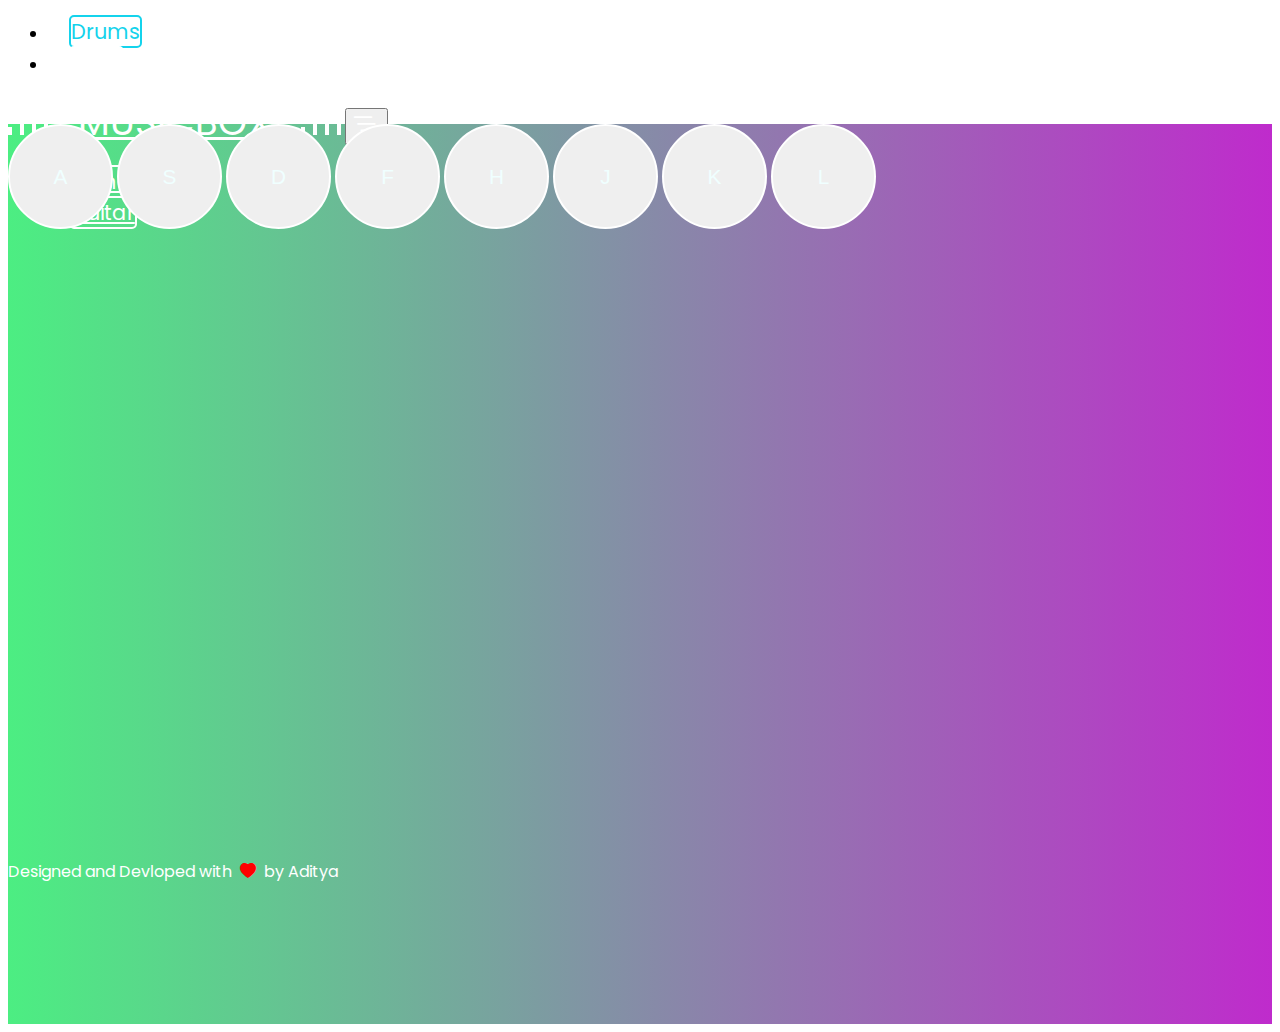
<file: index.html>
<!doctype html>
<html lang="en">

<head>
  <!-- Required meta tags -->
  <meta charset="utf-8">
  <meta name="viewport" content="width=device-width, initial-scale=1">

  <!-- Favicon -->
  <link rel="icon" type="image/png" href="favicon.png" />
  
  <!-- Bootstrap CSS -->
   <link href="https://cdn.jsdelivr.net/npm/bootstrap@5.1.3/dist/css/bootstrap.min.css" rel="stylesheet"
    integrity="sha384-1BmE4kWBq78iYhFldvKuhfTAU6auU8tT94WrHftjDbrCEXSU1oBoqyl2QvZ6jIW3" crossorigin="anonymous">

    <!-- Bootstrap Icons -->
    <link rel="stylesheet" href="https://cdn.jsdelivr.net/npm/bootstrap-icons@1.8.3/font/bootstrap-icons.css">

    <link rel="stylesheet" href="style.css">
   <!--Google fonts-->
   <link rel="preconnect" href="https://fonts.googleapis.com">
<link rel="preconnect" href="https://fonts.gstatic.com" crossorigin>
<link href="https://fonts.googleapis.com/css2?family=Poppins:wght@200;300;400;500&display=swap" rel="stylesheet"> 

  <title>Music box | Play</title>
  <style>

  </style>
</head>

<body>
  <nav class="navbar navbar-expand-lg mynav fixed-top">
    <div class="container">
      

      <div class="collapse navbar-collapse" id="navbarSupportedContent">
        <ul class="navbar-nav me-auto mb-2 mb-lg-0">
          <li class="nav-item">
            <a class="nav-link active-nav"  id="selectDrums">Drums</a>
          </li>
          <li class="nav-item">
            <a class="nav-link" href="flute.html" id="selectFlute">Flute</a>
          </li>
         
        </ul>
      </div>

      <a class="navbar-brand" href="#"><svg id="equalizer" width="40px" height="28px" viewBox="0 0 10 7" version="1.1" xmlns="http://www.w3.org/2000/svg" xmlns:xlink="http://www.w3.org/1999/xlink">
        <g fill="#fff">
          <rect id="bar1" transform="translate(0.500000, 6.000000) rotate(180.000000) translate(-0.500000, -6.000000) " x="0" y="5" width="1" height="2px"></rect>
          <rect id="bar2" transform="translate(3.500000, 4.500000) rotate(180.000000) translate(-3.500000, -4.500000) " x="3" y="2" width="1" height="5"></rect>
          <rect id="bar3" transform="translate(6.500000, 3.500000) rotate(180.000000) translate(-6.500000, -3.500000) " x="6" y="0" width="1" height="7"></rect>
          <rect id="bar4" transform="translate(9.500000, 5.000000) rotate(180.000000) translate(-9.500000, -5.000000) " x="9" y="3" width="1" height="4"></rect>
        </g>
      </svg> &nbsp;
      MUSICBOX &nbsp;
      <svg id="equalizer" width="40px" height="28px" viewBox="0 0 10 7" version="1.1" xmlns="http://www.w3.org/2000/svg" xmlns:xlink="http://www.w3.org/1999/xlink">
        <g fill="#fff">
          <rect id="bar1" transform="translate(0.500000, 6.000000) rotate(180.000000) translate(-0.500000, -6.000000) " x="0" y="5" width="1" height="2px"></rect>
          <rect id="bar2" transform="translate(3.500000, 4.500000) rotate(180.000000) translate(-3.500000, -4.500000) " x="3" y="2" width="1" height="5"></rect>
          <rect id="bar3" transform="translate(6.500000, 3.500000) rotate(180.000000) translate(-6.500000, -3.500000) " x="6" y="0" width="1" height="7"></rect>
          <rect id="bar4" transform="translate(9.500000, 5.000000) rotate(180.000000) translate(-9.500000, -5.000000) " x="9" y="3" width="1" height="4"></rect>
        </g>
      </svg></a>

      <button class="navbar-toggler" type="button" data-bs-toggle="collapse" data-bs-target="#navbarSupportedContent2" aria-controls="navbarSupportedContent2" aria-expanded="false" aria-label="Toggle navigation">
        <i class="bi bi-list-nested"></i>
      </button>

      <div class="collapse navbar-collapse darker"  id="navbarSupportedContent2">
        <ul class="navbar-nav ms-auto mb-2 mb-lg-0">
          <div class="hidden-nav">
            <li class="nav-item">
              <a class="nav-link active-nav" href="index.html" id="selectDrums">Drums</a>
            </li>
            <li class="nav-item">
              <a class="nav-link" href="flute.html" id="selectFlute">Flute</a>
            </li>
          </div>
          <li class="nav-item">
            <a class="nav-link active" aria-current="page" href="piano.html" id="selectPiano">Piano</a>
          </li>
          <li class="nav-item">
            <a class="nav-link" href="guitar.html" id="selectGuitar">Guitar</a>
          </li>
        </ul>
        
      </div>
    </div>
  </nav>

  <!--Content Drums section starts here-->
  <div class="main-content container-fluid" id="drums">
    
  <div  class="main-buttons d-flex justify-content-center justify-content-lg-around align-content-center row">


   <button class="btn btn-content a my-4 my-lg-0 mx-2 mx-lg-0" >A</button>
   <button class="btn btn-content s my-4 my-lg-0 mx-2 mx-lg-0" >S</button>
   <button class="btn btn-content d my-4 my-lg-0 mx-2 mx-lg-0" >D</button>

   <button class="btn btn-content f my-4 my-lg-0 mx-2 mx-lg-0" >F</button>
   <button class="btn btn-content h my-4 my-lg-0 mx-2 mx-lg-0" >H</button>
   <button class="btn btn-content j my-4 my-lg-0 mx-2 mx-lg-0" >J</button>

   <button class="btn btn-content k my-4 my-lg-0 mx-2 mx-lg-0" >K</button>
   <button class="btn btn-content l my-4 my-lg-0 mx-2 mx-lg-0" >L</button>
   
  
   <p class="footer">Designed and Devloped with &nbsp <i style="color:red" class="bi bi-heart-fill"></i> &nbsp by Aditya</p>
  </div>
  
</div>




  <script src="https://cdn.jsdelivr.net/npm/bootstrap@5.1.3/dist/js/bootstrap.bundle.min.js"
    integrity="sha384-ka7Sk0Gln4gmtz2MlQnikT1wXgYsOg+OMhuP+IlRH9sENBO0LRn5q+8nbTov4+1p"
    crossorigin="anonymous"></script>
  <script src="script.js"></script>

</body>

</html>
</file>
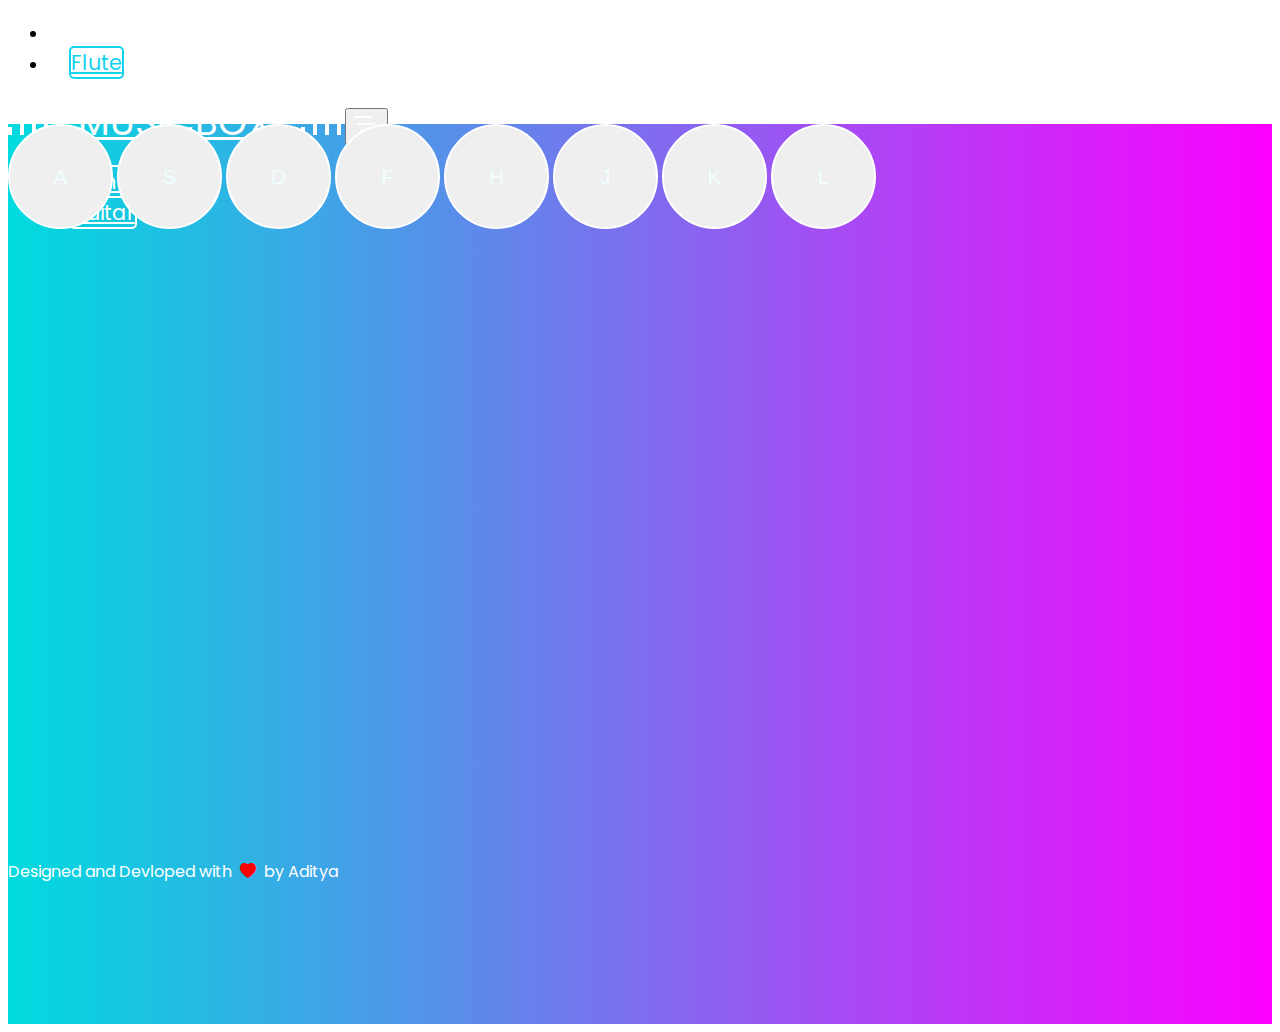
<file: flute.html>
<!doctype html>
<html lang="en">

  <head>
    <!-- Required meta tags -->
    <meta charset="utf-8">
    <meta name="viewport" content="width=device-width, initial-scale=1">
  
    <!-- Favicon -->
    <link rel="icon" type="image/png" href="favicon.png" />
    
    <!-- Bootstrap CSS -->
     <link href="https://cdn.jsdelivr.net/npm/bootstrap@5.1.3/dist/css/bootstrap.min.css" rel="stylesheet"
      integrity="sha384-1BmE4kWBq78iYhFldvKuhfTAU6auU8tT94WrHftjDbrCEXSU1oBoqyl2QvZ6jIW3" crossorigin="anonymous">
  
      <!-- Bootstrap Icons -->
      <link rel="stylesheet" href="https://cdn.jsdelivr.net/npm/bootstrap-icons@1.8.3/font/bootstrap-icons.css">
  
      <link rel="stylesheet" href="style.css">
     <!--Google fonts-->
     <link rel="preconnect" href="https://fonts.googleapis.com">
  <link rel="preconnect" href="https://fonts.gstatic.com" crossorigin>
  <link href="https://fonts.googleapis.com/css2?family=Poppins:wght@200;300;400;500&display=swap" rel="stylesheet"> 
  
    <title>Music box | Play</title>
    <style>
  
    </style>
  </head>

<body>
  <nav class="navbar navbar-expand-lg mynav fixed-top">
    <div class="container">
      

      <div class="collapse navbar-collapse" id="navbarSupportedContent">
        <ul class="navbar-nav me-auto mb-2 mb-lg-0">
          <li class="nav-item">
            <a class="nav-link active" href="index.html" id="selectDrums">Drums</a>
          </li>
          <li class="nav-item">
            <a class="nav-link active-nav" href="flute.html" id="selectFlute">Flute</a>
          </li>
         
        </ul>
      </div>

      <a class="navbar-brand" href="#"><svg id="equalizer" width="40px" height="28px" viewBox="0 0 10 7" version="1.1" xmlns="http://www.w3.org/2000/svg" xmlns:xlink="http://www.w3.org/1999/xlink">
        <g fill="#fff">
          <rect id="bar1" transform="translate(0.500000, 6.000000) rotate(180.000000) translate(-0.500000, -6.000000) " x="0" y="5" width="1" height="2px"></rect>
          <rect id="bar2" transform="translate(3.500000, 4.500000) rotate(180.000000) translate(-3.500000, -4.500000) " x="3" y="2" width="1" height="5"></rect>
          <rect id="bar3" transform="translate(6.500000, 3.500000) rotate(180.000000) translate(-6.500000, -3.500000) " x="6" y="0" width="1" height="7"></rect>
          <rect id="bar4" transform="translate(9.500000, 5.000000) rotate(180.000000) translate(-9.500000, -5.000000) " x="9" y="3" width="1" height="4"></rect>
        </g>
      </svg> &nbsp;
      MUSICBOX &nbsp;
      <svg id="equalizer" width="40px" height="28px" viewBox="0 0 10 7" version="1.1" xmlns="http://www.w3.org/2000/svg" xmlns:xlink="http://www.w3.org/1999/xlink">
        <g fill="#fff">
          <rect id="bar1" transform="translate(0.500000, 6.000000) rotate(180.000000) translate(-0.500000, -6.000000) " x="0" y="5" width="1" height="2px"></rect>
          <rect id="bar2" transform="translate(3.500000, 4.500000) rotate(180.000000) translate(-3.500000, -4.500000) " x="3" y="2" width="1" height="5"></rect>
          <rect id="bar3" transform="translate(6.500000, 3.500000) rotate(180.000000) translate(-6.500000, -3.500000) " x="6" y="0" width="1" height="7"></rect>
          <rect id="bar4" transform="translate(9.500000, 5.000000) rotate(180.000000) translate(-9.500000, -5.000000) " x="9" y="3" width="1" height="4"></rect>
        </g>
      </svg></a>

      <button class="navbar-toggler" type="button" data-bs-toggle="collapse" data-bs-target="#navbarSupportedContent2" aria-controls="navbarSupportedContent2" aria-expanded="false" aria-label="Toggle navigation">
        <i class="bi bi-list-nested"></i>
      </button>

      <div class="collapse navbar-collapse darker"  id="navbarSupportedContent2">
        <ul class="navbar-nav ms-auto mb-2 mb-lg-0">
          <div class="hidden-nav">
            <li class="nav-item">
              <a class="nav-link active" href="index.html"  id="selectDrums">Drums</a>
            </li>
            <li class="nav-item">
              <a class="nav-link active-nav href="flute.html" id="selectFlute">Flute</a>
            </li>
          </div>
          <li class="nav-item">
            <a class="nav-link" aria-current="page" href="piano.html" id="selectPiano">Piano</a>
          </li>
          <li class="nav-item">
            <a class="nav-link" href="guitar.html" id="selectGuitar">Guitar</a>
          </li>
        </ul>
        
      </div>
    </div>
  </nav>

  <!--Content Drums section starts here-->
  <div class="main-content container-fluid" id="flute" >
    
  <div  class="main-buttons d-flex justify-content-center justify-content-lg-around align-content-center row">


   <button class="btn btn-content a my-4 my-lg-0 mx-2 mx-lg-0" >A</button>
   <button class="btn btn-content s my-4 my-lg-0 mx-2 mx-lg-0" >S</button>
   <button class="btn btn-content d my-4 my-lg-0 mx-2 mx-lg-0" >D</button>

   <button class="btn btn-content f my-4 my-lg-0 mx-2 mx-lg-0" >F</button>
   <button class="btn btn-content h my-4 my-lg-0 mx-2 mx-lg-0" >H</button>
   <button class="btn btn-content j my-4 my-lg-0 mx-2 mx-lg-0" >J</button>

   <button class="btn btn-content k my-4 my-lg-0 mx-2 mx-lg-0" >K</button>
   <button class="btn btn-content l my-4 my-lg-0 mx-2 mx-lg-0" >L</button>
   
   <p class="footer">Designed and Devloped with &nbsp <i style="color:red" class="bi bi-heart-fill"></i> &nbsp by Aditya</p>
  
  </div>

</div>


  <script src="https://cdn.jsdelivr.net/npm/bootstrap@5.1.3/dist/js/bootstrap.bundle.min.js"
    integrity="sha384-ka7Sk0Gln4gmtz2MlQnikT1wXgYsOg+OMhuP+IlRH9sENBO0LRn5q+8nbTov4+1p"
    crossorigin="anonymous"></script>
  <script src="script2.js"></script>

</body>

</html>
</file>
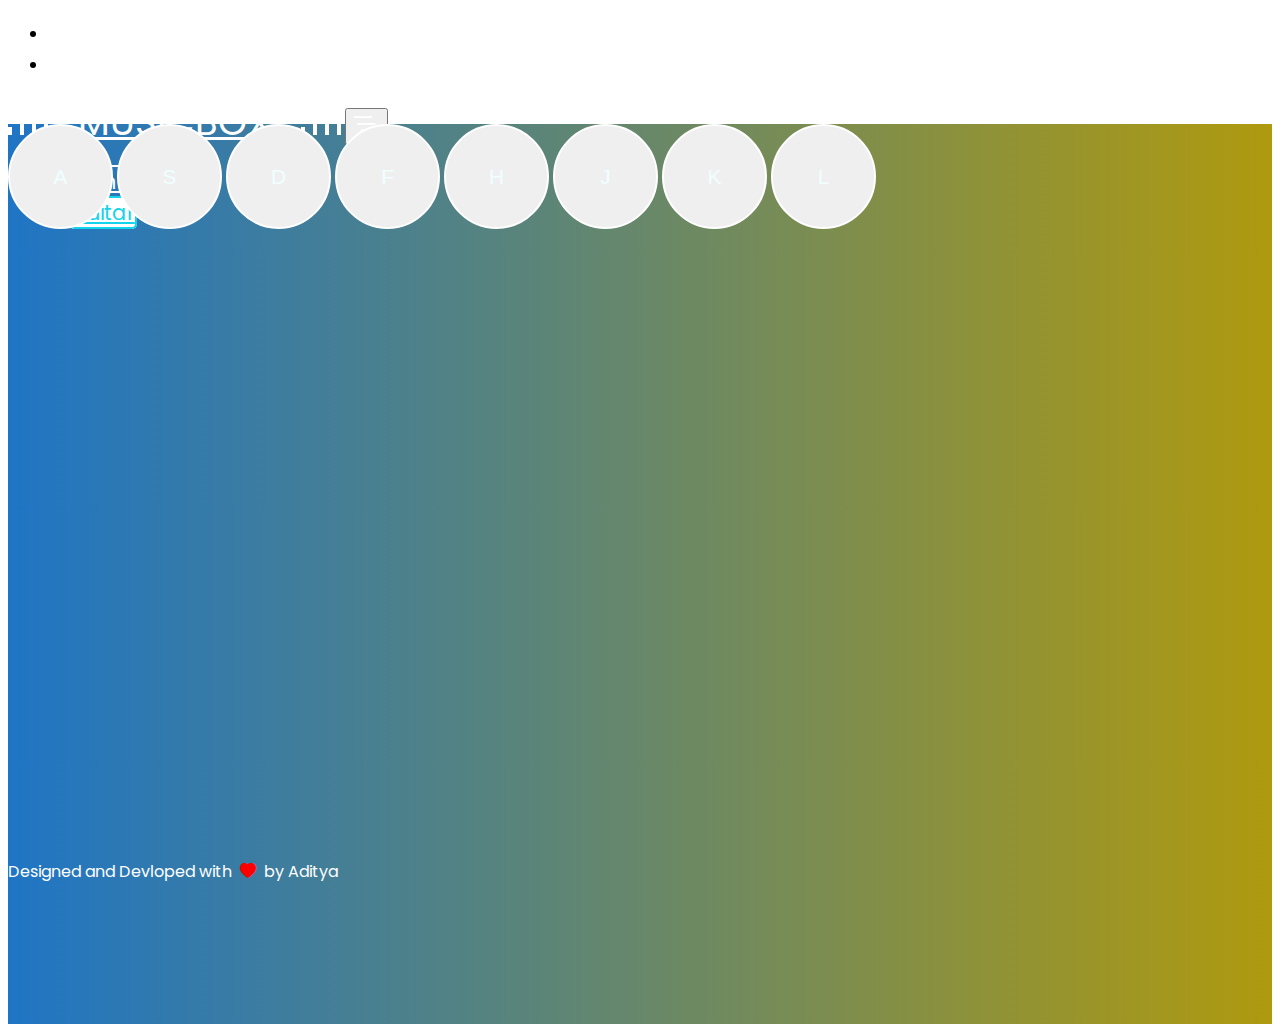
<file: guitar.html>
<!doctype html>
<html lang="en">

  <head>
    <!-- Required meta tags -->
    <meta charset="utf-8">
    <meta name="viewport" content="width=device-width, initial-scale=1">
  
    <!-- Favicon -->
    <link rel="icon" type="image/png" href="favicon.png" />
    
    <!-- Bootstrap CSS -->
     <link href="https://cdn.jsdelivr.net/npm/bootstrap@5.1.3/dist/css/bootstrap.min.css" rel="stylesheet"
      integrity="sha384-1BmE4kWBq78iYhFldvKuhfTAU6auU8tT94WrHftjDbrCEXSU1oBoqyl2QvZ6jIW3" crossorigin="anonymous">
  
      <!-- Bootstrap Icons -->
      <link rel="stylesheet" href="https://cdn.jsdelivr.net/npm/bootstrap-icons@1.8.3/font/bootstrap-icons.css">
  
      <link rel="stylesheet" href="style.css">
     <!--Google fonts-->
     <link rel="preconnect" href="https://fonts.googleapis.com">
  <link rel="preconnect" href="https://fonts.gstatic.com" crossorigin>
  <link href="https://fonts.googleapis.com/css2?family=Poppins:wght@200;300;400;500&display=swap" rel="stylesheet"> 
  
    <title>Music box | Play</title>
    <style>
  
    </style>
  </head>

<body>
  <nav class="navbar navbar-expand-lg mynav fixed-top">
    <div class="container">
      

      <div class="collapse navbar-collapse" id="navbarSupportedContent">
        <ul class="navbar-nav me-auto mb-2 mb-lg-0">
          <li class="nav-item">
            <a class="nav-link active" href="index.html" id="selectDrums">Drums</a>
          </li>
          <li class="nav-item">
            <a class="nav-link" href="flute.html" id="selectFlute">Flute</a>
          </li>
         
        </ul>
      </div>

      <a class="navbar-brand" href="#"><svg id="equalizer" width="40px" height="28px" viewBox="0 0 10 7" version="1.1" xmlns="http://www.w3.org/2000/svg" xmlns:xlink="http://www.w3.org/1999/xlink">
        <g fill="#fff">
          <rect id="bar1" transform="translate(0.500000, 6.000000) rotate(180.000000) translate(-0.500000, -6.000000) " x="0" y="5" width="1" height="2px"></rect>
          <rect id="bar2" transform="translate(3.500000, 4.500000) rotate(180.000000) translate(-3.500000, -4.500000) " x="3" y="2" width="1" height="5"></rect>
          <rect id="bar3" transform="translate(6.500000, 3.500000) rotate(180.000000) translate(-6.500000, -3.500000) " x="6" y="0" width="1" height="7"></rect>
          <rect id="bar4" transform="translate(9.500000, 5.000000) rotate(180.000000) translate(-9.500000, -5.000000) " x="9" y="3" width="1" height="4"></rect>
        </g>
      </svg> &nbsp;
      MUSICBOX &nbsp;
      <svg id="equalizer" width="40px" height="28px" viewBox="0 0 10 7" version="1.1" xmlns="http://www.w3.org/2000/svg" xmlns:xlink="http://www.w3.org/1999/xlink">
        <g fill="#fff">
          <rect id="bar1" transform="translate(0.500000, 6.000000) rotate(180.000000) translate(-0.500000, -6.000000) " x="0" y="5" width="1" height="2px"></rect>
          <rect id="bar2" transform="translate(3.500000, 4.500000) rotate(180.000000) translate(-3.500000, -4.500000) " x="3" y="2" width="1" height="5"></rect>
          <rect id="bar3" transform="translate(6.500000, 3.500000) rotate(180.000000) translate(-6.500000, -3.500000) " x="6" y="0" width="1" height="7"></rect>
          <rect id="bar4" transform="translate(9.500000, 5.000000) rotate(180.000000) translate(-9.500000, -5.000000) " x="9" y="3" width="1" height="4"></rect>
        </g>
      </svg></a>

      <button class="navbar-toggler" type="button" data-bs-toggle="collapse" data-bs-target="#navbarSupportedContent2" aria-controls="navbarSupportedContent2" aria-expanded="false" aria-label="Toggle navigation">
        <i class="bi bi-list-nested"></i>
      </button>

      <div class="collapse navbar-collapse darker"  id="navbarSupportedContent2">
        <ul class="navbar-nav ms-auto mb-2 mb-lg-0">
          <div class="hidden-nav">
            <li class="nav-item">
              <a class="nav-link active" href="index.html"  id="selectDrums">Drums</a>
            </li>
            <li class="nav-item">
              <a class="nav-link" href="flute.html" id="selectFlute">Flute</a>
            </li>
          </div>
          <li class="nav-item">
            <a class="nav-link" aria-current="page" href="piano.html" id="selectPiano">Piano</a>
          </li>
          <li class="nav-item">
            <a class="nav-link active-nav" href="guitar.html" id="selectGuitar">Guitar</a>
          </li>
        </ul>
        
      </div>
    </div>
  </nav>

  <!--Content Drums section starts here-->
  <div class="main-content container-fluid" id="guitar">
    
  <div  class="main-buttons d-flex justify-content-center justify-content-lg-around align-content-center row">


   <button class="btn btn-content a my-4 my-lg-0 mx-2 mx-lg-0" >A</button>
   <button class="btn btn-content s my-4 my-lg-0 mx-2 mx-lg-0" >S</button>
   <button class="btn btn-content d my-4 my-lg-0 mx-2 mx-lg-0" >D</button>

   <button class="btn btn-content f my-4 my-lg-0 mx-2 mx-lg-0" >F</button>
   <button class="btn btn-content h my-4 my-lg-0 mx-2 mx-lg-0" >H</button>
   <button class="btn btn-content j my-4 my-lg-0 mx-2 mx-lg-0" >J</button>

   <button class="btn btn-content k my-4 my-lg-0 mx-2 mx-lg-0" >K</button>
   <button class="btn btn-content l my-4 my-lg-0 mx-2 mx-lg-0" >L</button>
   
  
   <p class="footer">Designed and Devloped with &nbsp <i style="color:red" class="bi bi-heart-fill"></i> &nbsp by Aditya</p>
  </div>

</div>



  <script src="https://cdn.jsdelivr.net/npm/bootstrap@5.1.3/dist/js/bootstrap.bundle.min.js"
    integrity="sha384-ka7Sk0Gln4gmtz2MlQnikT1wXgYsOg+OMhuP+IlRH9sENBO0LRn5q+8nbTov4+1p"
    crossorigin="anonymous"></script>
  <script src="script4.js"></script>

</body>

</html>
</file>
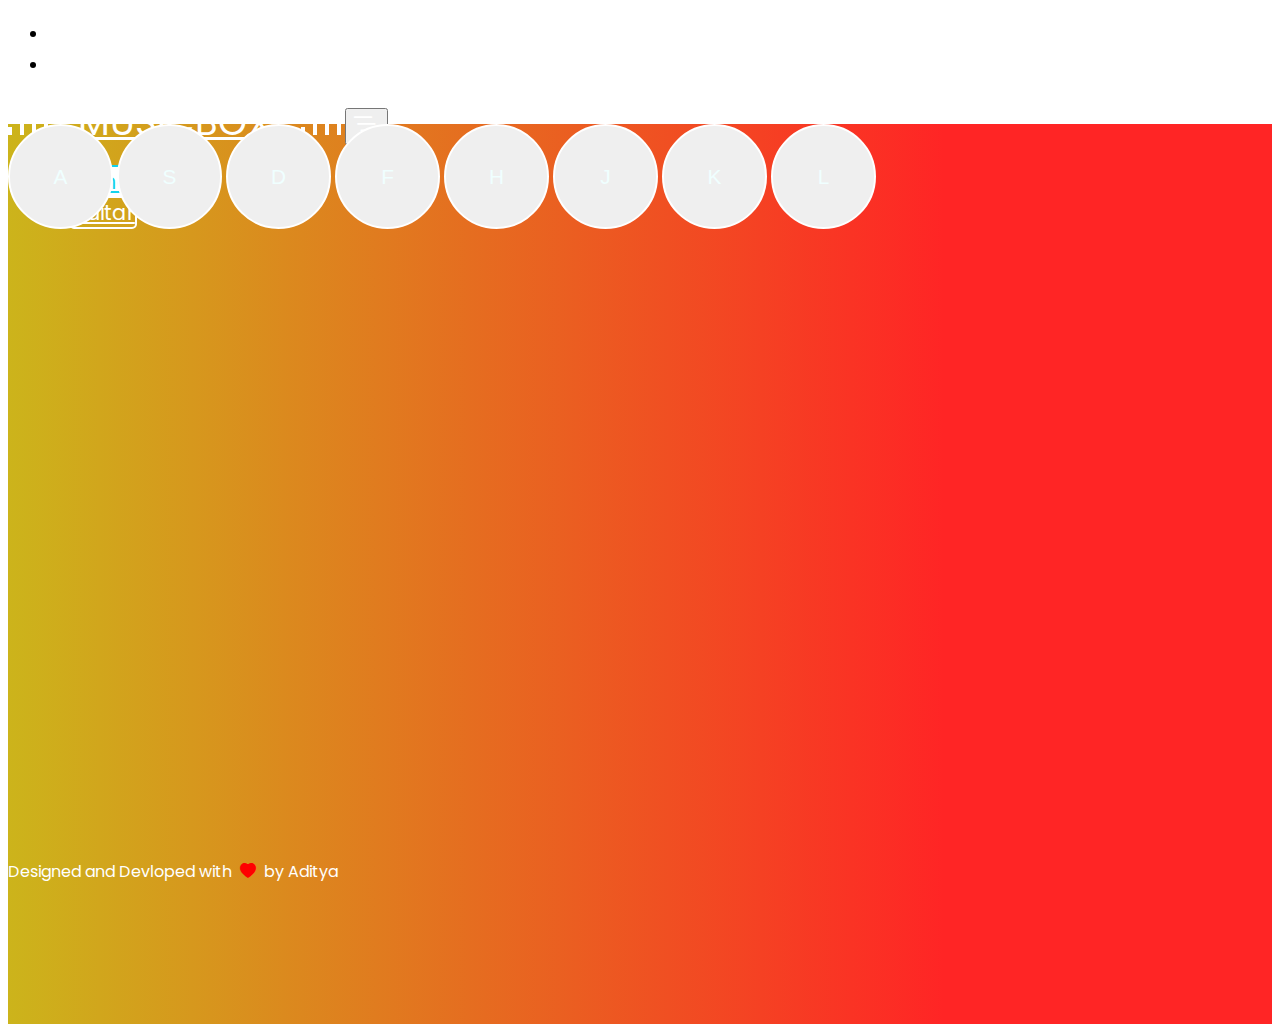
<file: piano.html>
<!doctype html>
<html lang="en">

  <head>
    <!-- Required meta tags -->
    <meta charset="utf-8">
    <meta name="viewport" content="width=device-width, initial-scale=1">
  
    <!-- Favicon -->
    <link rel="icon" type="image/png" href="favicon.png" />
    
    <!-- Bootstrap CSS -->
     <link href="https://cdn.jsdelivr.net/npm/bootstrap@5.1.3/dist/css/bootstrap.min.css" rel="stylesheet"
      integrity="sha384-1BmE4kWBq78iYhFldvKuhfTAU6auU8tT94WrHftjDbrCEXSU1oBoqyl2QvZ6jIW3" crossorigin="anonymous">
  
      <!-- Bootstrap Icons -->
      <link rel="stylesheet" href="https://cdn.jsdelivr.net/npm/bootstrap-icons@1.8.3/font/bootstrap-icons.css">
  
      <link rel="stylesheet" href="style.css">
     <!--Google fonts-->
     <link rel="preconnect" href="https://fonts.googleapis.com">
  <link rel="preconnect" href="https://fonts.gstatic.com" crossorigin>
  <link href="https://fonts.googleapis.com/css2?family=Poppins:wght@200;300;400;500&display=swap" rel="stylesheet"> 
  
    <title>Music box | Play</title>
    <style>
  
    </style>
  </head>

<body>
  <nav class="navbar navbar-expand-lg mynav fixed-top">
    <div class="container">
      

      <div class="collapse navbar-collapse" id="navbarSupportedContent">
        <ul class="navbar-nav me-auto mb-2 mb-lg-0">
          <li class="nav-item">
            <a class="nav-link active" href="index.html" id="selectDrums">Drums</a>
          </li>
          <li class="nav-item">
            <a class="nav-link" href="flute.html" id="selectFlute">Flute</a>
          </li>
         
        </ul>
      </div>

      <a class="navbar-brand" href="#"><svg id="equalizer" width="40px" height="28px" viewBox="0 0 10 7" version="1.1" xmlns="http://www.w3.org/2000/svg" xmlns:xlink="http://www.w3.org/1999/xlink">
        <g fill="#fff">
          <rect id="bar1" transform="translate(0.500000, 6.000000) rotate(180.000000) translate(-0.500000, -6.000000) " x="0" y="5" width="1" height="2px"></rect>
          <rect id="bar2" transform="translate(3.500000, 4.500000) rotate(180.000000) translate(-3.500000, -4.500000) " x="3" y="2" width="1" height="5"></rect>
          <rect id="bar3" transform="translate(6.500000, 3.500000) rotate(180.000000) translate(-6.500000, -3.500000) " x="6" y="0" width="1" height="7"></rect>
          <rect id="bar4" transform="translate(9.500000, 5.000000) rotate(180.000000) translate(-9.500000, -5.000000) " x="9" y="3" width="1" height="4"></rect>
        </g>
      </svg> &nbsp;
      MUSICBOX &nbsp;
      <svg id="equalizer" width="40px" height="28px" viewBox="0 0 10 7" version="1.1" xmlns="http://www.w3.org/2000/svg" xmlns:xlink="http://www.w3.org/1999/xlink">
        <g fill="#fff">
          <rect id="bar1" transform="translate(0.500000, 6.000000) rotate(180.000000) translate(-0.500000, -6.000000) " x="0" y="5" width="1" height="2px"></rect>
          <rect id="bar2" transform="translate(3.500000, 4.500000) rotate(180.000000) translate(-3.500000, -4.500000) " x="3" y="2" width="1" height="5"></rect>
          <rect id="bar3" transform="translate(6.500000, 3.500000) rotate(180.000000) translate(-6.500000, -3.500000) " x="6" y="0" width="1" height="7"></rect>
          <rect id="bar4" transform="translate(9.500000, 5.000000) rotate(180.000000) translate(-9.500000, -5.000000) " x="9" y="3" width="1" height="4"></rect>
        </g>
      </svg></a>

      <button class="navbar-toggler" type="button" data-bs-toggle="collapse" data-bs-target="#navbarSupportedContent2" aria-controls="navbarSupportedContent2" aria-expanded="false" aria-label="Toggle navigation">
        <i class="bi bi-list-nested"></i>
      </button>

      <div class="collapse navbar-collapse darker"  id="navbarSupportedContent2">
        <ul class="navbar-nav ms-auto mb-2 mb-lg-0">
          <div class="hidden-nav">
            <li class="nav-item">
              <a class="nav-link active" href="index.html"  id="selectDrums">Drums</a>
            </li>
            <li class="nav-item">
              <a class="nav-link" href="flute.html" id="selectFlute">Flute</a>
            </li>
          </div>
          <li class="nav-item">
            <a class="nav-link active-nav" aria-current="page" href="piano.html" id="selectPiano">Piano</a>
          </li>
          <li class="nav-item">
            <a class="nav-link" href="guitar.html" id="selectGuitar">Guitar</a>
          </li>
        </ul>
        
      </div>
    </div>
  </nav>

  <!--Content Drums section starts here-->
  <div class="main-content container-fluid" id="piano">
    
  <div  class="main-buttons d-flex justify-content-center justify-content-lg-around align-content-center row">


   <button class="btn btn-content a my-4 my-lg-0 mx-2 mx-lg-0" >A</button>
   <button class="btn btn-content s my-4 my-lg-0 mx-2 mx-lg-0" >S</button>
   <button class="btn btn-content d my-4 my-lg-0 mx-2 mx-lg-0" >D</button>

   <button class="btn btn-content f my-4 my-lg-0 mx-2 mx-lg-0" >F</button>
   <button class="btn btn-content h my-4 my-lg-0 mx-2 mx-lg-0" >H</button>
   <button class="btn btn-content j my-4 my-lg-0 mx-2 mx-lg-0" >J</button>

   <button class="btn btn-content k my-4 my-lg-0 mx-2 mx-lg-0" >K</button>
   <button class="btn btn-content l my-4 my-lg-0 mx-2 mx-lg-0" >L</button>
   
   <p class="footer">Designed and Devloped with &nbsp <i style="color:red" class="bi bi-heart-fill"></i> &nbsp by Aditya</p>
  
  </div>

</div>


  <script src="https://cdn.jsdelivr.net/npm/bootstrap@5.1.3/dist/js/bootstrap.bundle.min.js"
    integrity="sha384-ka7Sk0Gln4gmtz2MlQnikT1wXgYsOg+OMhuP+IlRH9sENBO0LRn5q+8nbTov4+1p"
    crossorigin="anonymous"></script>
  <script src="script3.js"></script>

</body>

</html>
</file>
<file: style.css>
body {
font-family: 'Poppins', sans-serif !important;
}

.mynav {
    
    height: 12vh;
}

.mynav a {
    color: #fff;
    font-size: 2.3rem;
}

.mynav li a {
    border: 2px solid #fff;
    border-radius: 5px;
    font-size: 1.3rem;
    margin: 1em;
    transition: 0.4ms;
}

.mynav li a:hover {
    background: #fff;
    border: 2px solid rgb(20, 211, 236);
}

.active-nav {
    background: #fff !important;
    border: 2px solid rgb(20, 211, 236) !important;
    color: rgb(20, 211, 236) !important;
}

.mynav i {
    color: white;
    font-size: 2em;
}

.main-content {
    background-image: linear-gradient(to right, rgb(76, 238, 130) , rgb(191, 43, 204));
    height: 100vh;
    
}

.btn-content {
    padding: 25px;
    border: 2px solid #fff;
    font-size: 1.3rem;
    height: 105px;
    width: 105px;
    color: azure;
    border-radius: 50%;
}



.main-buttons, .main-buttons2 {
     
    height: 100vh; 
}

.main-buttons button, .main-buttons2 button {
   transition: 0.4s;
   
}

.main-buttons button:hover, .main-buttons2 button:hover {
    background: #fff;
    color:purple;
}

.button-clicked {
    background: #fff;
    color: aqua;
}

.hidden-nav {
    display: none;
}

.hidden-nav li {
    padding-top: 5px;
}

#flute {
    background-color: #00DBDE;
    background-image: linear-gradient(90deg, #00DBDE 0%, #FC00FF 100%);
    
}

#piano {
    background-color: #FFE53B;
background-image: linear-gradient(90deg, #ccb41b 0%, #FF2525 74%);



}

#guitar {
    background-color: #52ACFF;
background-image: linear-gradient(90deg, #1f75c5 0%, #af9a0f 100%);

}

.footer {
    position: absolute;
    bottom: 0;
    display: flex;
    justify-content: center;
    color: #fff;
}

/* Responsive codes */

@media (max-width: 992px) {
    .hidden-nav {
        display: block;
        
    }

    .navbar-nav {
        text-align: center;
    }

    .visible-nav {
        margin-top: -20px;
        
    }

    .darker {
        background: #333;
        border-radius: 20px;
    }

    .mynav li a {
        border: 2px solid #333 !important;
    }
}

/* Equaliser CSS  */
  
  #equalizer {
    /* position: relative;
    left: 50%;
    top: 2em; */
  }
  
  #bar1 {
    animation: bar1 1.2s infinite linear;
  }
  
  #bar2 {
    animation: bar2 0.8s infinite linear;
  }
  
  #bar3 {
    animation: bar3 1s infinite linear;
  }
  
  #bar4 {
    animation: bar4 0.7s infinite linear;
  }
  
  @keyframes bar1 {
    0% {
      height: 2px;
    }
    50% {
      height: 7px;
    }
    100% {
      height: 2px;
    }
  }
  
  @keyframes bar2 {
    0% {
      height: 5px;
    }
    40% {
      height: 1px;
    }
    80% {
      height: 7px;
    }
    100% {
      height: 5px;
    }
  }
  
  @keyframes bar3 {
    0% {
      height: 7px;
    }
    50% {
      height: 0;
    }
    100% {
      height: 7px;
    }
  }
  
  @keyframes bar4 {
    0% {
      height: 2px;
    }
    50% {
      height: 7px;
    }
    100% {
      height: 2px;
    }
  }
</file>
